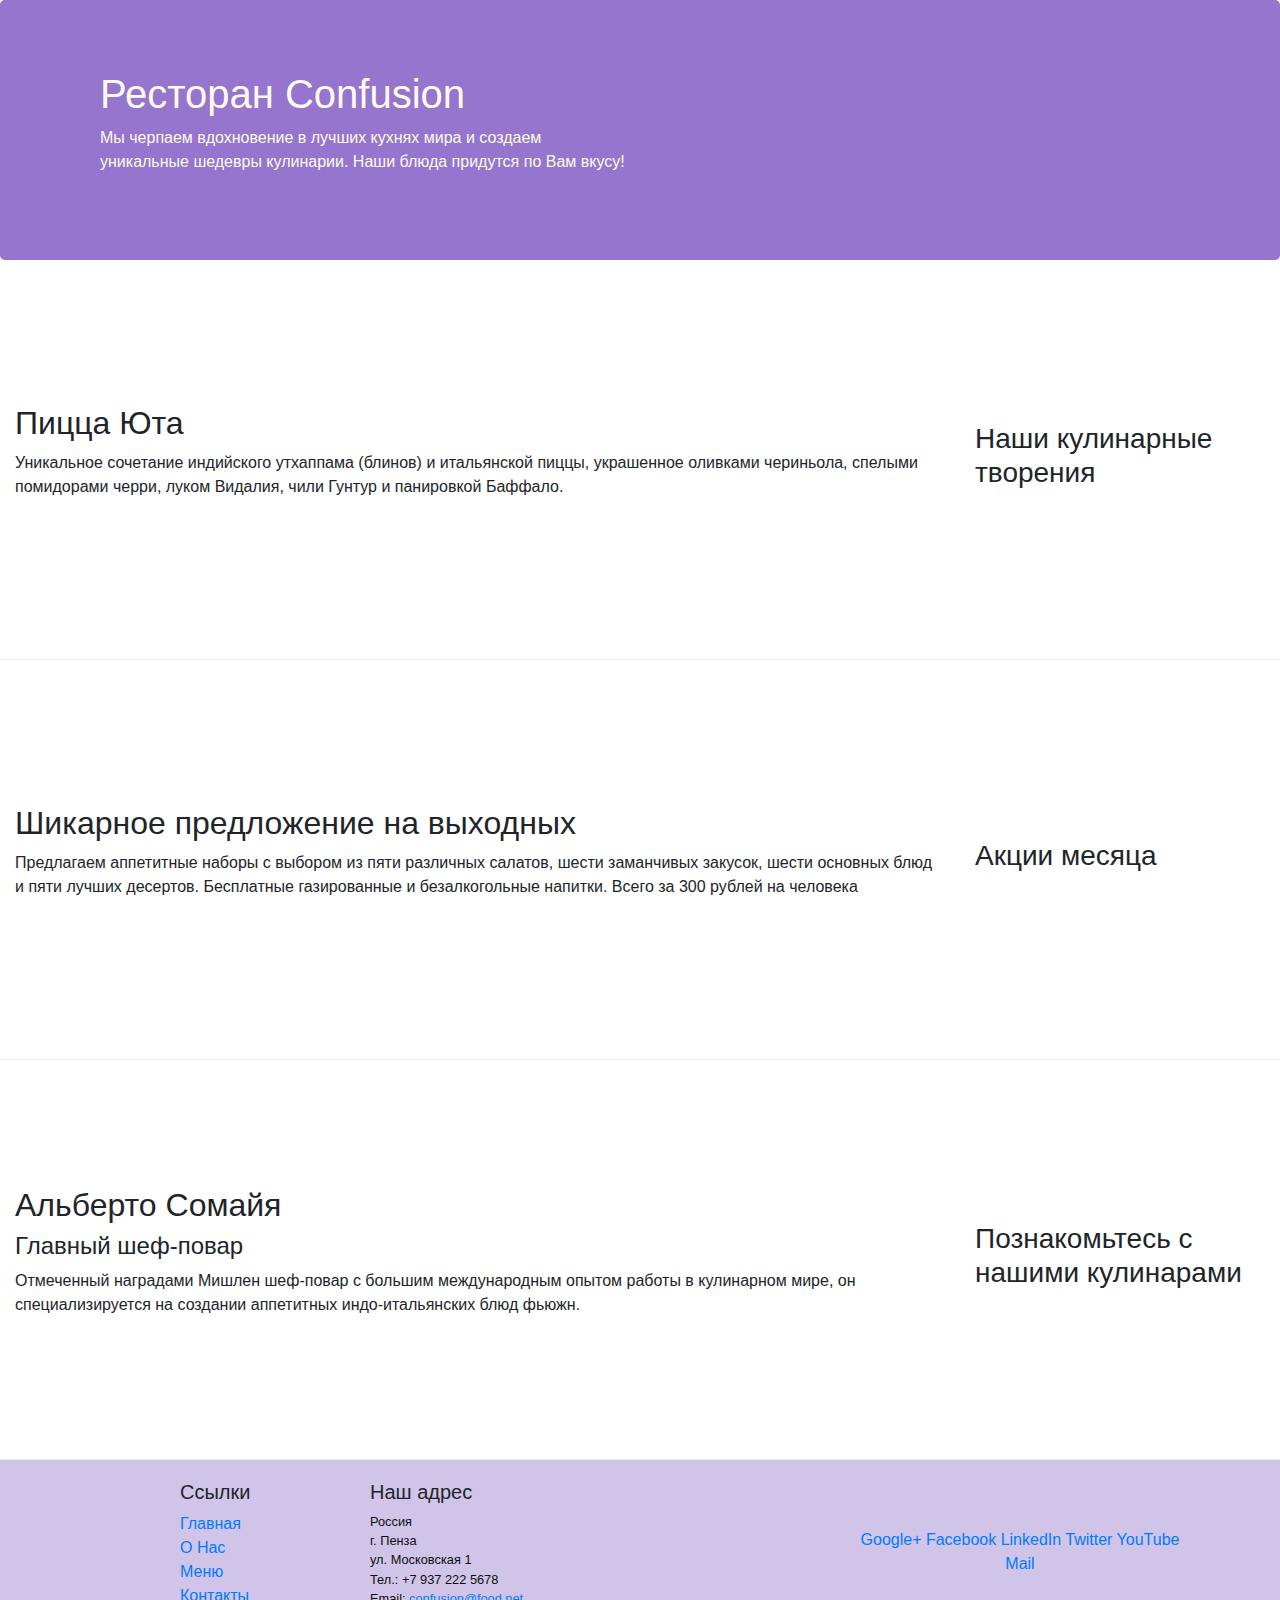
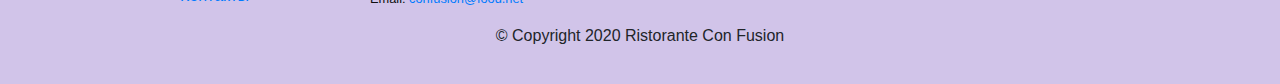
<file: lab2/index.html>
<!DOCTYPE html>
<html lang="ru">

<head>
    
</head>

<body>
    <!-- Required meta tags always come first -->
    <meta charset="utf-8">
    <meta name="viewport" content="width=device-width, initial-scale=1, shrink-to-fit=no">
    <meta http-equiv="x-ua-compatible" content="ie=edge">

    <!-- Bootstrap CSS -->
    <link rel="stylesheet" href="css/bootstrap.min.css">
    <link href="css/styles.css" rel="stylesheet">

    <header class="jumbotron">
        <div class="container">
            <div class="row row-header">
                <div class="col-12 col-sm-6">
                    <h1>Ресторан Confusion</h1>
                    <p>Мы черпаем вдохновение в лучших кухнях мира и создаем уникальные шедевры кулинарии. Наши блюда придутся по Вам вкусу!</p>
                </div>
                <div class="col-12 col-sm">
                </div>
            </div>
        </div>
    </header>

    <div>
        <div class="row row-content align-items-center">
            <div class="col-12 col-sm-4 order-sm-last col-md-3">
                <h3>Наши кулинарные творения</h3>
            </div>
            <div class="col col-sm order-sm-first col-md">
                <h2>Пицца Юта</h2>
                <p>Уникальное сочетание индийского утхаппама (блинов) и итальянской пиццы, украшенное оливками чериньола, спелыми помидорами черри, луком Видалия, чили Гунтур и панировкой Баффало.</p>
            </div>
        </div>


        <div class="row row-content align-items-center">
            <div class="col-12 col-sm-4 order-sm-last col-md-3">
                <h3>Акции месяца</h3>
            </div>
            <div class="col col-sm order-sm-first col-md">
                <h2>Шикарное предложение на выходных</h2>
                <p>Предлагаем аппетитные наборы с выбором из пяти различных салатов, шести заманчивых закусок, шести основных блюд и пяти лучших десертов. Бесплатные газированные и безалкогольные напитки. Всего за 300 рублей на человека </p>
            </div>
        </div>

        <div class="row row-content align-items-center">
            <div class="col-12 col-sm-4 order-sm-last col-md-3">
                <h3>Познакомьтесь с нашими кулинарами</h3>
            </div>
            <div class="col col-sm order-sm-first col-md">
                <h2>Альберто Сомайя</h2>
                <h4>Главный шеф-повар</h4>
                <p>Отмеченный наградами Мишлен шеф-повар с большим международным опытом работы в кулинарном мире, он специализируется на создании аппетитных индо-итальянских блюд фьюжн.</p>
            </div>
        </div>
    </div>

    <footer class="footer">
        <div class="container">
            <div class="row">
                <div class="col-4 offset-1 col-sm-2">
                    <h5>Ссылки</h5>
                    <ul class="list-unstyled">
                        <li><a href="#">Главная</a></li>
                        <li><a href="#">О Нас</a></li>
                        <li><a href="#">Меню</a></li>
                        <li><a href="#">Контакты</a></li>
                    </ul>
                </div>
                <div class="col-7 col-sm-5">
                    <h5>Наш адрес</h5>
                    <address>
                        Россия<br>
                        г. Пенза<br>
                        ул. Московская 1<br>
                        Тел.: +7 937 222 5678<br>
                        Email: <a href="mailto:confusion@food.net">confusion@food.net</a>
                    </address>
                </div>
                <div class="col-12 col-sm-4 align-self-center">
                    <div class="text-center">
                        <a href="http://google.com/+">Google+</a>
                        <a href="http://www.facebook.com/profile.php?id=">Facebook</a>
                        <a href="http://www.linkedin.com/in/">LinkedIn</a>
                        <a href="http://twitter.com/">Twitter</a>
                        <a href="http://youtube.com/">YouTube</a>
                        <a href="mailto:">Mail</a>
                    </div>
                </div>
            </div>
            <div class="row justify-content-center">
                <div class="col-auto">
                    <p>© Copyright 2020 Ristorante Con Fusion</p>
                </div>
            </div>
        </div>
    </footer>


    <!-- jQuery first, then Popper.js, then Bootstrap JS. -->
    <script src="js/jquery.slim.min.js"></script>
    <script src="js/popper.min.js"></script>
    <script src="js/bootstrap.min.js"></script>

</body>

</html>
</file>
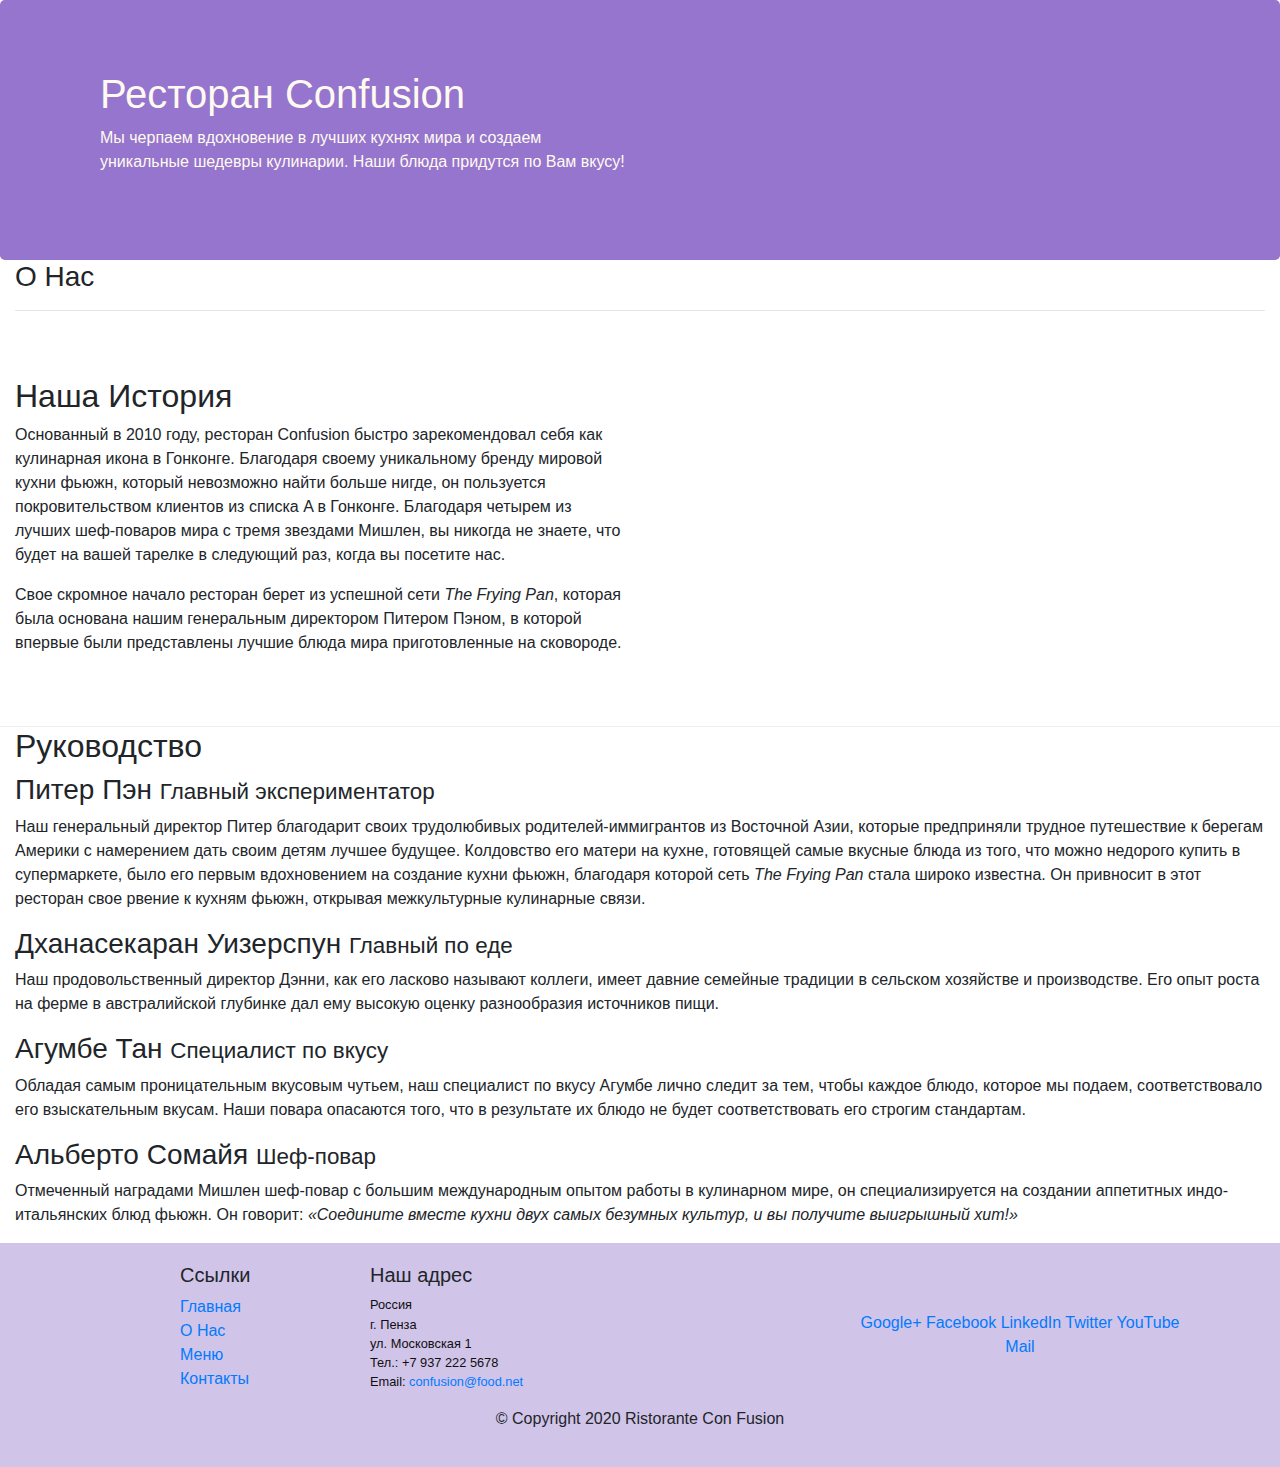
<file: lab2/aboutus.html>
<!DOCTYPE html>
<html lang="en">
    <head>
    <meta http-equiv="content-type" content="text/html; charset=UTF-8">

    <title>Ресторан ConFusion: О Нас</title>
    
    <style>
        ._3emE9--dark-theme .-S-tR--ff-downloader {
            background: rgba(30,30,30,.93);
            border: 1px solid rgba(82,82,82,.54);
            box-shadow: 0 4px 7px rgba(30,30,30,.55);
            color: #fff
        }

            ._3emE9--dark-theme .-S-tR--ff-downloader ._6_Mtt--header ._2VdJW--minimize-btn {
                background: #3d4b52
            }

                ._3emE9--dark-theme .-S-tR--ff-downloader ._6_Mtt--header ._2VdJW--minimize-btn:hover {
                    background: #131415
                }

            ._3emE9--dark-theme .-S-tR--ff-downloader ._10vpG--footer {
                background: rgba(30,30,30,.93)
            }

        ._2mDEx--white-theme .-S-tR--ff-downloader {
            background: #fff;
            border: 1px solid rgba(82,82,82,.54);
            box-shadow: 0 4px 7px rgba(30,30,30,.55);
            color: #314c75
        }

            ._2mDEx--white-theme .-S-tR--ff-downloader ._6_Mtt--header {
                font-weight: 700
            }

            ._2mDEx--white-theme .-S-tR--ff-downloader ._2dFLA--container ._2bWNS--notice {
                border: 0;
                color: rgba(0,0,0,.88)
            }

            ._2mDEx--white-theme .-S-tR--ff-downloader ._10vpG--footer {
                background: #fff
            }

        .-S-tR--ff-downloader {
            display: block;
            overflow: hidden;
            position: fixed;
            bottom: 20px;
            right: 7.1%;
            width: 330px;
            height: 180px;
            background: rgba(30,30,30,.93);
            border-radius: 2px;
            color: #fff;
            z-index: 99999999;
            border: 1px solid rgba(82,82,82,.54);
            box-shadow: 0 4px 7px rgba(30,30,30,.55);
            transition: .5s
        }

            .-S-tR--ff-downloader._3M7UQ--minimize {
                height: 62px
            }

                .-S-tR--ff-downloader._3M7UQ--minimize .nxuu4--file-info, .-S-tR--ff-downloader._3M7UQ--minimize ._6_Mtt--header {
                    display: none
                }

            .-S-tR--ff-downloader ._6_Mtt--header {
                padding: 10px;
                font-size: 17px;
                font-family: sans-serif
            }

                .-S-tR--ff-downloader ._6_Mtt--header ._2VdJW--minimize-btn {
                    float: right;
                    background: #f1ecec;
                    height: 20px;
                    width: 20px;
                    text-align: center;
                    padding: 2px;
                    margin-top: -10px;
                    cursor: pointer
                }

                    .-S-tR--ff-downloader ._6_Mtt--header ._2VdJW--minimize-btn:hover {
                        background: #e2dede
                    }

            .-S-tR--ff-downloader ._13XQ2--error {
                color: red;
                padding: 10px;
                font-size: 12px;
                line-height: 19px
            }

            .-S-tR--ff-downloader ._2dFLA--container {
                position: relative;
                height: 100%
            }

                .-S-tR--ff-downloader ._2dFLA--container .nxuu4--file-info {
                    padding: 6px 15px 0;
                    font-family: sans-serif
                }

                    .-S-tR--ff-downloader ._2dFLA--container .nxuu4--file-info div {
                        margin-bottom: 5px;
                        width: 100%;
                        overflow: hidden
                    }

                .-S-tR--ff-downloader ._2dFLA--container ._2bWNS--notice {
                    margin-top: 21px;
                    font-size: 11px
                }

            .-S-tR--ff-downloader ._10vpG--footer {
                width: 100%;
                bottom: 0;
                position: absolute;
                font-weight: 700
            }

                .-S-tR--ff-downloader ._10vpG--footer ._2V73d--loader {
                    animation: n0BD1--rotation 3.5s linear forwards;
                    position: absolute;
                    top: -120px;
                    left: calc(50% - 35px);
                    border-radius: 50%;
                    border: 5px solid #fff;
                    border-top-color: #a29bfe;
                    height: 70px;
                    width: 70px;
                    display: flex;
                    justify-content: center;
                    align-items: center
                }

                .-S-tR--ff-downloader ._10vpG--footer ._24wjw--loading-bar {
                    width: 100%;
                    height: 18px;
                    background: #dfe6e9;
                    border-radius: 5px
                }

                    .-S-tR--ff-downloader ._10vpG--footer ._24wjw--loading-bar ._1FVu9--progress-bar {
                        height: 100%;
                        background: #8bc34a;
                        border-radius: 5px
                    }

                .-S-tR--ff-downloader ._10vpG--footer ._2KztS--status {
                    margin-top: 10px
                }

                    .-S-tR--ff-downloader ._10vpG--footer ._2KztS--status ._1XilH--state {
                        float: left;
                        font-size: .9em;
                        letter-spacing: 1pt;
                        text-transform: uppercase;
                        width: 100px;
                        height: 20px;
                        position: relative
                    }

                    .-S-tR--ff-downloader ._10vpG--footer ._2KztS--status ._1jiaj--percentage {
                        float: right
                    }
    </style>
</head>

    <body>
        <!-- Required meta tags always come first -->
        <meta charset="utf-8">
        <meta name="viewport" content="width=device-width, initial-scale=1, shrink-to-fit=no">
        <meta http-equiv="x-ua-compatible" content="ie=edge">
        
        <!-- Bootstrap CSS -->
        <link rel="stylesheet" href="css/bootstrap.min.css">
        <link href="css/styles.css" rel="stylesheet">

        <header class="jumbotron">
            <div class="container">
                <div class="row row-header">
                    <div class="col-12 col-sm-6">
                        <h1>Ресторан Сonfusion</h1>
                        <p>Мы черпаем вдохновение в лучших кухнях мира и создаем уникальные шедевры кулинарии. Наши блюда придутся по Вам вкусу!</p>
                    </div>
                    <div class="col-12 col-sm">
                    </div>
                </div>
            </div>
        </header>

        <div>
            <div>
                <div class="container-fluid">
                    <h3>О Нас</h3>
                    <hr>
                </div>
            </div>

            <div class="row row-content">
                <div class="col-lg-6 col-sm-6 col-xs-12 col-md-6">
                    <h2>Наша История</h2>
                    <p>
                        Основанный в 2010 году, ресторан Сonfusion быстро зарекомендовал себя как кулинарная икона в Гонконге. Благодаря своему уникальному бренду мировой кухни фьюжн, который невозможно найти больше нигде, он пользуется покровительством клиентов из списка A в Гонконге. Благодаря четырем из лучших шеф-поваров мира с тремя звездами Мишлен, вы никогда не знаете, что будет на вашей тарелке в следующий раз, когда вы посетите нас.
                    </p>
                    <p>Свое скромное начало ресторан берет из успешной сети <em>The Frying Pan</em>, которая была основана нашим генеральным директором  Питером Пэном, в которой впервые были представлены лучшие блюда мира приготовленные на сковороде.</p>
                </div>
                <div class="col col-sm col-md-6 col-xs">
                </div>
            </div>


            <div>
                <div class="container-fluid">
                    <div>
                        <h2>Руководство</h2>
                        <h3>Питер Пэн <small>Главный экспериментатор</small></h3>
                    </div>
                    <div class="d-none d-sm-block">
                        <p>Наш генеральный директор Питер благодарит своих трудолюбивых родителей-иммигрантов из Восточной Азии, которые предприняли трудное путешествие к берегам Америки с намерением дать своим детям лучшее будущее. Колдовство его матери на кухне, готовящей самые вкусные блюда из того, что можно недорого купить в супермаркете, было его первым вдохновением на создание кухни фьюжн, благодаря которой сеть <em>The Frying Pan</em> стала широко известна. Он привносит в этот ресторан свое рвение к кухням фьюжн, открывая межкультурные кулинарные связи.</p>
                    </div>
                    <div>
                        <h3>Дханасекаран Уизерспун <small>Главный по еде</small></h3>
                    </div>
                    <div class="d-none d-sm-block">
                        <p>Наш продовольственный директор Дэнни, как его ласково называют коллеги, имеет давние семейные традиции в сельском хозяйстве и производстве. Его опыт роста на ферме в австралийской глубинке дал ему высокую оценку разнообразия источников пищи.</p>
                    </div>
                    <div>
                        <h3>Агумбе Тан <small>Специалист по вкусу </small></h3>
                    </div>
                    <div class="d-none d-sm-block">
                        <p>Обладая самым проницательным вкусовым чутьем, наш специалист по вкусу Агумбе лично следит за тем, чтобы каждое блюдо, которое мы подаем, соответствовало его взыскательным вкусам. Наши повара опасаются того, что в результате их блюдо не будет соответствовать его строгим стандартам.</p>
                    </div>
                    <div>
                        <h3>Альберто Сомайя  <small>Шеф-повар</small></h3>
                    </div>
                    <div class="d-none d-sm-block">
                        <p>Отмеченный наградами Мишлен шеф-повар  с большим международным опытом работы в кулинарном мире, он специализируется на создании аппетитных индо-итальянских блюд фьюжн. Он говорит:<em> «Соедините вместе кухни двух самых безумных культур, и вы получите выигрышный хит!»</em></p>
                    </div>
                </div>
            </div>

        </div>

        <footer class="footer">
            <div class="container">
                <div class="row">
                    <div class="col-4 offset-1 col-sm-2">
                        <h5>Ссылки</h5>
                        <ul class="list-unstyled">
                            <li><a href="#">Главная</a></li>
                            <li><a href="#">О Нас</a></li>
                            <li><a href="#">Меню</a></li>
                            <li><a href="#">Контакты</a></li>
                        </ul>
                    </div>
                    <div class="col-7 col-sm-5">
                        <h5>Наш адрес</h5>
                        <address>
                            Россия<br>
                            г. Пенза<br>
                            ул. Московская 1<br>
                            Тел.: +7 937 222 5678<br>
                            Email: <a href="mailto:confusion@food.net">confusion@food.net</a>
                        </address>
                    </div>
                    <div class="col-12 col-sm-4 align-self-center">
                        <div class="text-center">
                            <a href="http://google.com/+">Google+</a>
                            <a href="http://www.facebook.com/profile.php?id=">Facebook</a>
                            <a href="http://www.linkedin.com/in/">LinkedIn</a>
                            <a href="http://twitter.com/">Twitter</a>
                            <a href="http://youtube.com/">YouTube</a>
                            <a href="mailto:">Mail</a>
                        </div>
                    </div>
                </div>
                <div class="row justify-content-center">
                    <div class="col-auto">
                        <p>© Copyright 2020 Ristorante Con Fusion</p>
                    </div>
                </div>
            </div>
        </footer>




        
        <!-- jQuery first, then Popper.js, then Bootstrap JS. -->
        <script src="js/jquery.slim.min.js"></script>
        <script src="js/popper.min.js"></script>
        <script src="js/bootstrap.min.js"></script>

    </body>
</html>
</file>
<file: lab2/css/styles.css>
.row-header{
    margin:0px auto;
    padding:0px;
}

.row-content {
    margin:0px auto;
    padding: 50px 0px 50px 0px;
    border-bottom: 1px ridge;
    min-height:400px;
}

.footer{
    background-color: #D1C4E9;
    margin:0px auto;
    padding: 20px 0px 20px 0px;
}

.jumbotron {
    padding:70px 30px 70px 30px;
    margin:0px auto;
    background: #9575CD ;
    color:floralwhite;
}

address{
    font-size:80%;
    margin:0px;
    color:#0f0f0f;
}

.jumbotron {
    padding: 70px 30px 70px 30px;
    margin: 0px auto;
    background: #9575CD;
    color: floralwhite;
}

address {
    font-size: 80%;
    margin: 0px;
    color: #0f0f0f;
}
</file>
